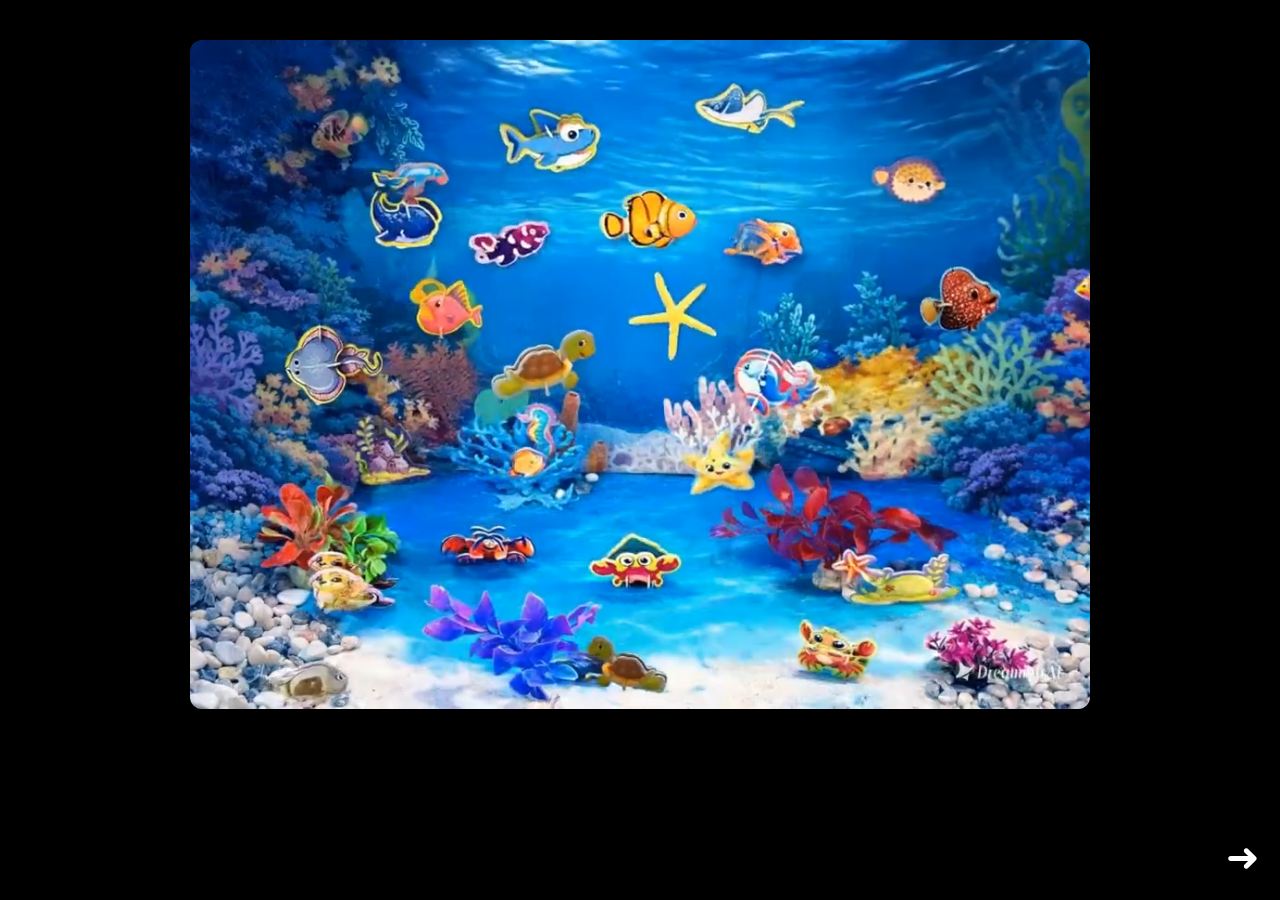
<file: index.html>
<!DOCTYPE html>
<html lang="vi">
<head>
  <meta charset="UTF-8">
  <meta name="viewport" content="width=device-width, initial-scale=1.0">
  <title>Trang Video</title>
  <link rel="stylesheet" href="style.css">
</head>
<body class="video-page">

  <video src="video.mp4" autoplay muted loop></video>

  <a href="page2.html" class="arrow">➜</a>

</body>
</html>
</file>
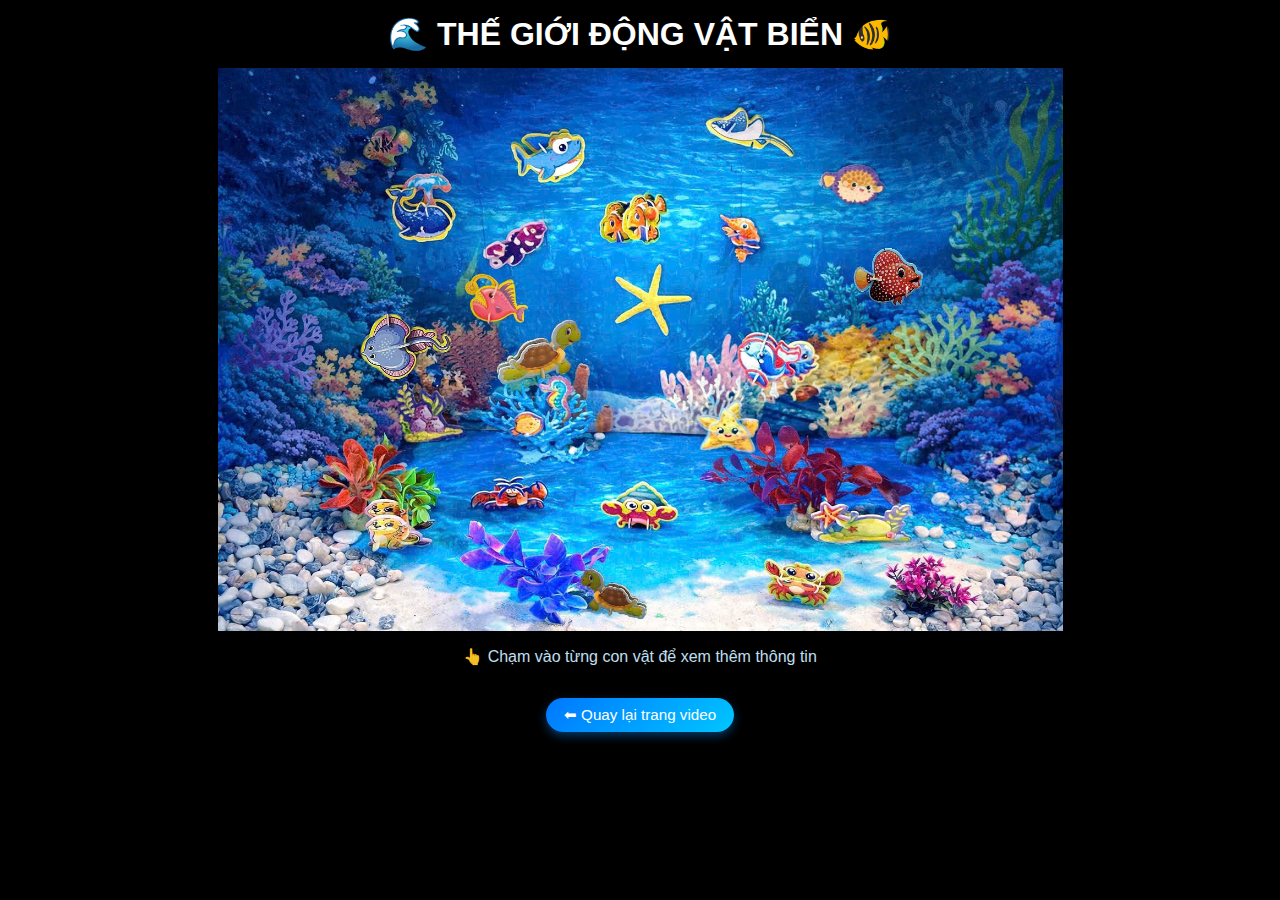
<file: page2.html>
<!DOCTYPE html>
<html lang="vi">
<head>
  <meta charset="UTF-8">
  <meta name="viewport" content="width=device-width, initial-scale=1.0">
  <title>Thế giới động vật biển</title>
  <link rel="stylesheet" href="style.css">
</head>
<body>

<audio id="clickSound" src="click.mp3"></audio>

<h1 class="title">🌊 THẾ GIỚI ĐỘNG VẬT BIỂN 🐠</h1>

<div class="image-container">

  <!-- 20 HOTSPOT TRONG SUỐT -->
  <div class="hotspot a1" data-link="https://vi.wikipedia.org/wiki/C%C3%A1_m%E1%BA%ADp"></div>
  <div class="hotspot a2" data-link="https://vi.wikipedia.org/wiki/B%E1%BB%99_C%C3%A1_%C4%91u%E1%BB%91i"></div>
  <div class="hotspot a3" data-link="https://vi.wikipedia.org/wiki/Bộ_Cá_nóc"></div>
  <div class="hotspot a4" data-link="https://vi.wikipedia.org/wiki/C%C3%A1_h%E1%BB%81"></div>

  <div class="hotspot a5" data-link="https://vi.wikipedia.org/wiki/C%C3%A1_voi"></div>
  <div class="hotspot a6" data-link="https://vi.wikipedia.org/wiki/Gramma_loreto"></div>
  <div class="hotspot a7" data-link="https://vi.wikipedia.org/wiki/H%E1%BB%8D_T%C3%B4m_h%C3%B9m_c%C3%A0ng"></div>
  <div class="hotspot a8" data-link="https://vi.wikipedia.org/wiki/C%C3%A1_m%C3%BA_son"></div>

  <div class="hotspot a9"  data-link="https://vi.wikipedia.org/wiki/B%E1%BB%99_C%C3%A1_v%C3%A2y_ch%C3%A2n"></div>
  <div class="hotspot a10" data-link="https://vi.wikipedia.org/wiki/B%E1%BB%99_C%C3%A1_%C4%91u%E1%BB%91i"></div>
  <div class="hotspot a11" data-link="https://en-wikipedia-org.translate.goog/wiki/Turtle?_x_tr_sl=en&_x_tr_tl=vi&_x_tr_hl=vi&_x_tr_pto=tc"></div>
  <div class="hotspot a12" data-link="https://vi.wikipedia.org/wiki/C%C3%A1_voi"></div>

  <div class="hotspot a13" data-link="https://vi.wikipedia.org/wiki/H%E1%BB%8D_T%C3%B4m_h%C3%B9m_c%C3%A0ng"></div>
  <div class="hotspot a14" data-link="https://vi.wikipedia.org/wiki/Cua_%E1%BA%A9n_s%C4%A9"></div>
  <div class="hotspot a15" data-link="https://vi.wikipedia.org/wiki/Sao_bi%E1%BB%83n"></div>
  <div class="hotspot a16" data-link="https://vi.wikipedia.org/wiki/Sao_bi%E1%BB%83n"></div>

  <div class="hotspot a17" data-link="https://vi.wikipedia.org/wiki/H%E1%BB%8D_H%E1%BA%A3i_c%E1%BA%A9u_th%E1%BA%ADt_s%E1%BB%B1"></div>
  <div class="hotspot a18" data-link="https://share.google/Ejsn3q0i8wMWdBSHW"></div>
  <div class="hotspot a19" data-link="https://vi.wikipedia.org/wiki/Phân_thứ_bộ_Cua"></div>
  <div class="hotspot a20" data-link="https://vi.wikipedia.org/wiki/C%C3%A1_ng%E1%BB%B1a"></div>
</div>

<div class="info">
  <p>👆 Chạm vào từng con vật để xem thêm thông tin </p>
</div>

<a href="index.html" class="back">⬅ Quay lại trang video</a>

<script>
const sound = document.getElementById("clickSound");
document.querySelectorAll(".hotspot").forEach(h => {
  h.addEventListener("click", () => {
    sound.currentTime = 0;
    sound.play();
    setTimeout(() => {
      window.open(h.dataset.link, "_blank");
    }, 150);
  });
});
</script>

</body>
</html>
</file>
<file: style.css>
* {
  box-sizing: border-box;
}

body {
  margin: 0;
  font-family: Arial, sans-serif;
  background: black;
  color: white;
  text-align: center;
}

/* ================= VIDEO PAGE ================= */
.video-page video {
  width: 80vw;
  max-width: 900px;
  margin-top: 40px;
  border-radius: 12px;
}

.arrow {
  position: fixed;
  bottom: 20px;
  right: 20px;
  font-size: 40px;
  color: white;
  text-decoration: none;
}

/* ================= PAGE 2 ================= */
* {
  box-sizing: border-box;
}

/* ===== CHUNG ===== */
body {
  margin: 0;
  font-family: Arial, sans-serif;
  background: #000;
  color: white;
  text-align: center;
}

/* ===== TIÊU ĐỀ ===== */
.title {
  margin: 15px 0;
}

/* ===== ẢNH NỀN ===== */
.image-container {
  position: relative;
  width: 90vw;
  max-width: 1000px;
  margin: auto;
  aspect-ratio: 16 / 9;
  background: url("animals.jpg") no-repeat center;
  background-size: contain;
}

/* ===== HOTSPOT TRONG SUỐT ===== */
.hotspot {
  position: absolute;
  width: 6%;
  height: 10%;
  cursor: pointer;
  background: transparent;
  border: none;
  outline: none;
}

/* ❌ KHÔNG HIỆN GÌ KHI HOVER */
.hotspot:hover {
  background: transparent;
  outline: none;
}

/* ===== VỊ TRÍ 20 CON (THEO %) ===== */

/* Trên */
.a1 { top: 11%; left: 38%; }
.a2 { top: 5%; left: 57%; }
.a3 { top: 15%; left: 68%; }
.a4 { top: 22%; left: 46%; }

/* Giữa trên */
.a5 { top: 21%; left: 25%; }
.a6 { top: 26%; left: 35%; }
.a7 { top: 26%; left: 57%; }
.a8 { top: 32%; left: 72%; }

/* Giữa */
.a9  { top: 37%; left: 33%; }
.a10 { top: 45%; left: 23%; }
.a11 { top: 47%; left: 38%; }
.a12 { top: 47%; left: 59%; }

/* Dưới */
.a13 { top: 70%; left: 34%; }
.a14 { top: 73%; left: 47%; }
.a15 { top: 36%; left: 48%; }
.a16 { top: 60%; left: 56%; }

/* Đáy */
.a17 { top: 77%; left: 22%; }
.a18 { top: 88%; left: 44%; }
.a19 { top: 86%; left: 63%; }
.a20 { top: 58%; left: 38%; }

/* ===== MOBILE ===== */
@media (max-width: 768px) {
  .hotspot {
    width: 10%;
    height: 14%;
  }
}

/* ===== INFO + BACK ===== */
.info {
  margin: 12px;
  font-size: 14px;
}

.back {
  display: inline-block;
  margin-bottom: 20px;
  color: white;
  text-decoration: none;
}
/* ===== CHỮ ĐẸP PAGE 2 ===== */




/* NỘI DUNG HƯỚNG DẪN */
.info {
  margin: 10px auto 15px;
  max-width: 90%;
  font-size: 1rem;
  color: #cce9ff;
  opacity: 0.95;
}

/* NÚT QUAY LẠI */
.back {
  display: inline-block;
  margin: 16px 0 22px;
  padding: 8px 18px;
  font-size: 0.95rem;
  color: #ffffff;
  text-decoration: none;
  border-radius: 20px;
  background: linear-gradient(135deg, #0077ff, #00c6ff);
  box-shadow: 0 4px 10px rgba(0, 140, 255, 0.4);
  transition: transform 0.2s ease, box-shadow 0.2s ease;
}

/* HOVER NÚT */
.back:hover {
  transform: translateY(-2px);
  box-shadow: 0 6px 14px rgba(0, 140, 255, 0.6);
}
</file>
